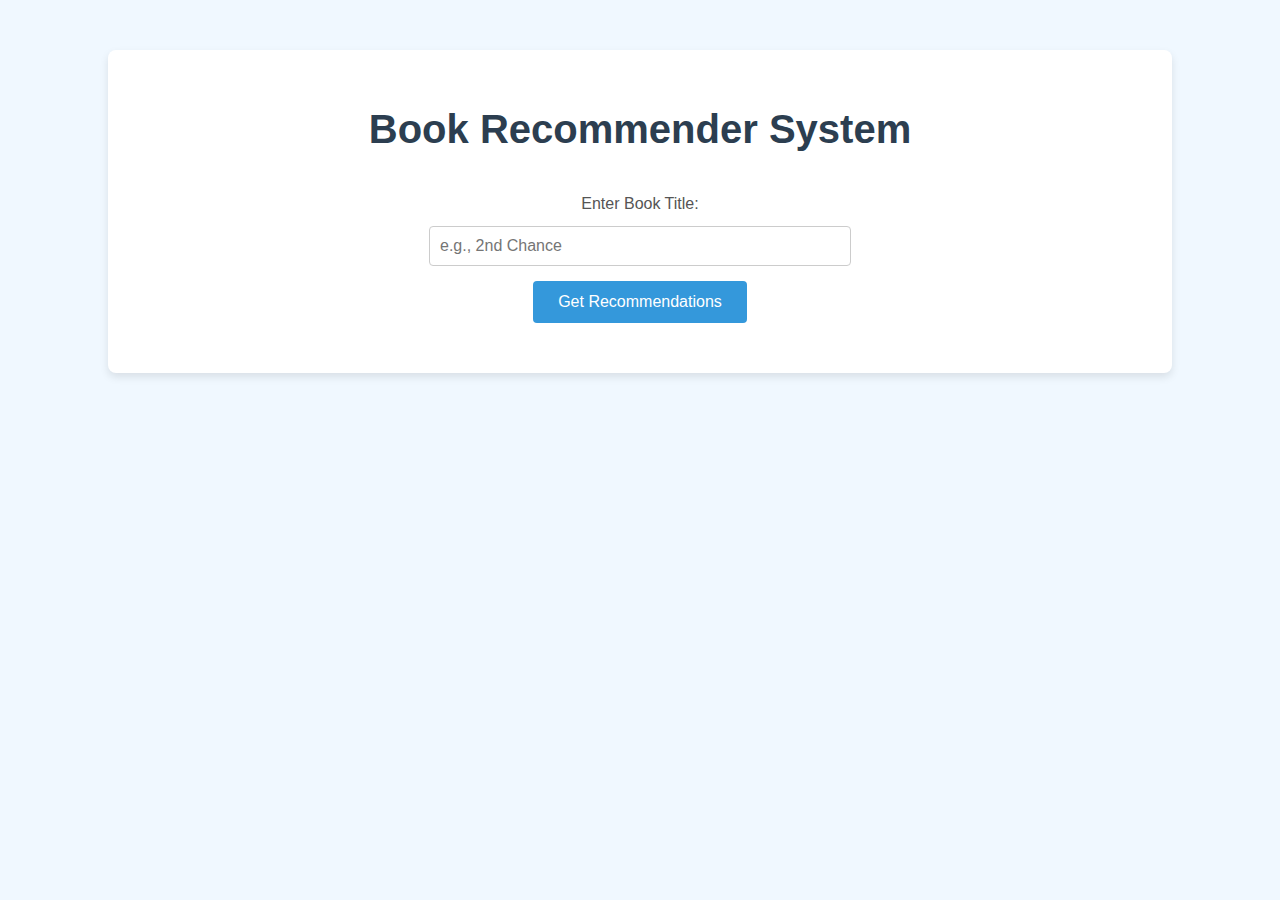
<file: templates/index.html>
<!DOCTYPE html>
<html>
<head>
    <title>Book Recommender</title>
    <style>
        body {
            font-family: Arial, sans-serif;
            background-color: #f0f8ff;
            margin: 0;
            padding: 0;
            line-height: 1.6;
            color: #333;
        }

        .container {
            width: 80%;
            max-width: 1200px;
            margin: 50px auto;
            padding: 20px;
            background-color: #ffffff;
            border-radius: 8px;
            box-shadow: 0 4px 8px rgba(0, 0, 0, 0.1);
        }

        h1 {
            text-align: center;
            color: #2c3e50;
            margin-bottom: 30px;
            font-size: 2.5rem;
        }

        form {
            display: flex;
            flex-direction: column;
            align-items: center;
            margin-bottom: 30px;
        }

        label {
            font-size: 1rem;
            margin-bottom: 10px;
            color: #555;
        }

        input[type="text"] {
            padding: 10px;
            font-size: 16px;
            width: 100%;
            max-width: 400px;
            border: 1px solid #ccc;
            border-radius: 4px;
            margin-bottom: 15px;
        }

        button {
            padding: 12px 25px;
            font-size: 16px;
            color: #fff;
            background-color: #3498db;
            border: none;
            border-radius: 4px;
            cursor: pointer;
            transition: background-color 0.3s;
        }

        button:hover {
            background-color: #2980b9;
        }
    </style>
</head>
<body>
    <div class="container">
        <h1>Book Recommender System</h1>
        <form action="/recommend" method="post">
            <label for="book_title">Enter Book Title:</label>
            <input type="text" id="book_title" name="book_title" placeholder="e.g., 2nd Chance">
            <button type="submit">Get Recommendations</button>
        </form>
    </div>
</body>
</html>
</file>
